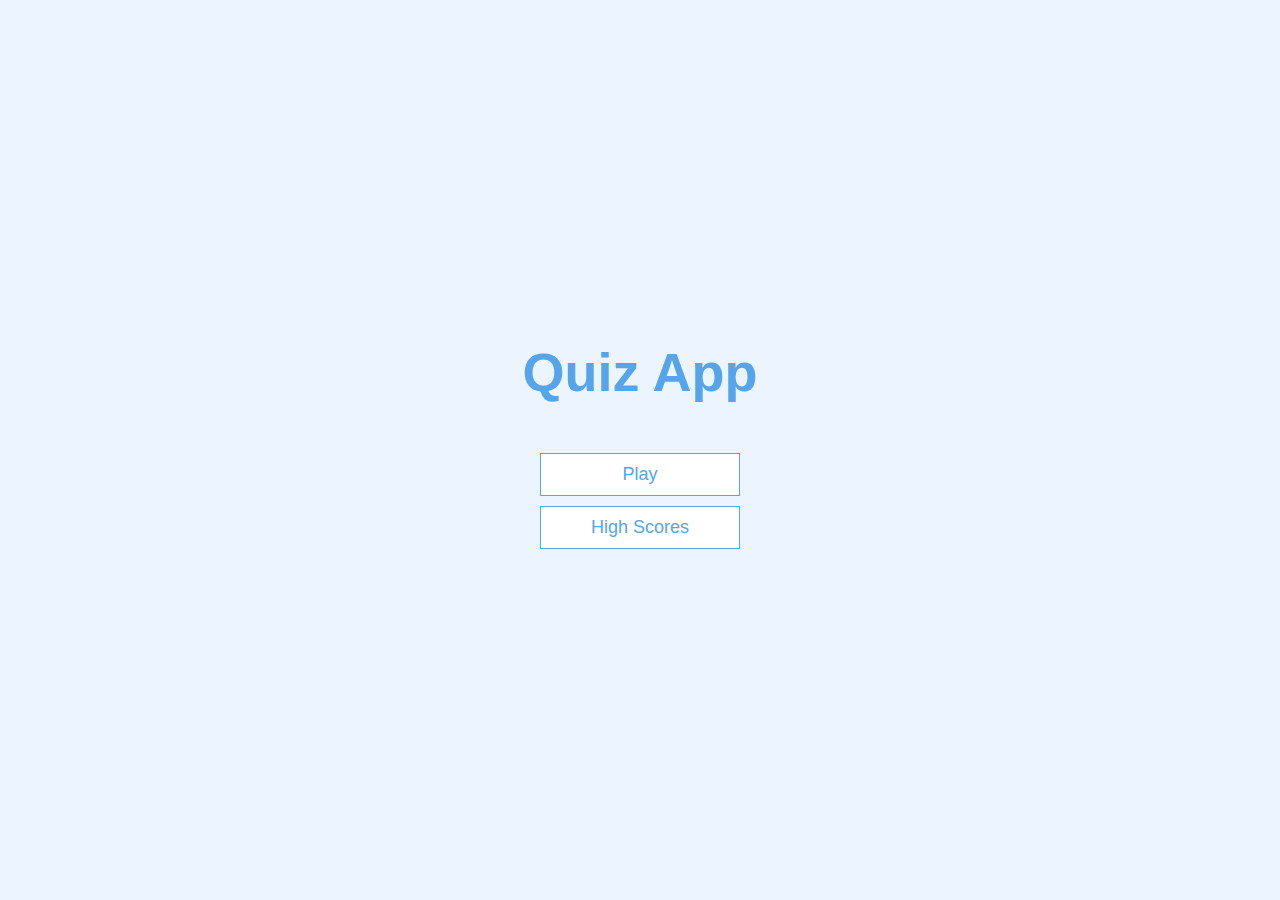
<file: index.html>
<!DOCTYPE html>
<html lang="en">
  <head>
    <meta charset="UTF-8" />
    <meta name="viewport" content="width=device-width, initial-scale=1.0" />
    <meta http-equiv="X-UA-Compatible" content="ie=edge" />
    <title>Quick Quiz</title>
    <link rel="stylesheet" href="app.css" />
  </head>
  <body>
    <div class="container">
      <div id="home" class="flex-center flex-column">
        <h1>Quiz App</h1>
        <a class="btn" href="game.html">Play</a>
        <a class="btn" href="highscores.html">High Scores</a>
      </div>
    </div>
  </body>
</html>
</file>
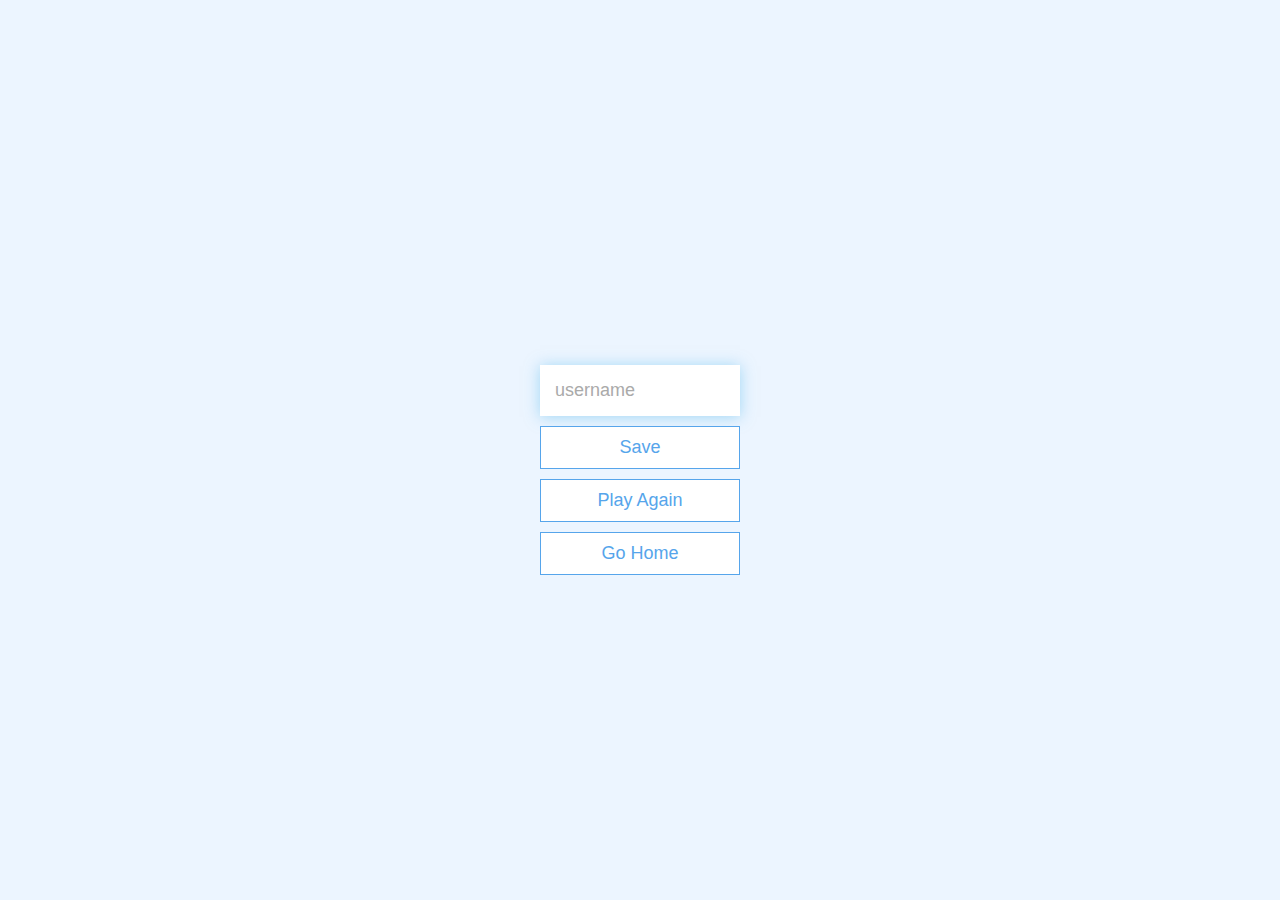
<file: end.html>
<!DOCTYPE html>
<html lang="en">
  <head>
    <meta charset="UTF-8" />
    <meta name="viewport" content="width=device-width, initial-scale=1.0" />
    <meta http-equiv="X-UA-Compatible" content="ie=edge" />
    <title>Congrats!</title>
    <link rel="stylesheet" href="app.css" />
  </head>
  <body>
    <div class="container">
      <div id="end" class="flex-center flex-column">
        <h1 id="finalScore"></h1>
        <form>
          <input
            type="text"
            name="username"
            id="username"
            placeholder="username"
          />
          <button
            type="submit"
            class="btn"
            id="saveScoreBtn"
            onclick="saveHighScore(event)"
            disabled
          >
            Save
          </button>
        </form>
        <a class="btn" href="game.html">Play Again</a>
        <a class="btn" href="/">Go Home</a>
      </div>
    </div>
    <script src="end.js"></script>
  </body>
</html>
</file>
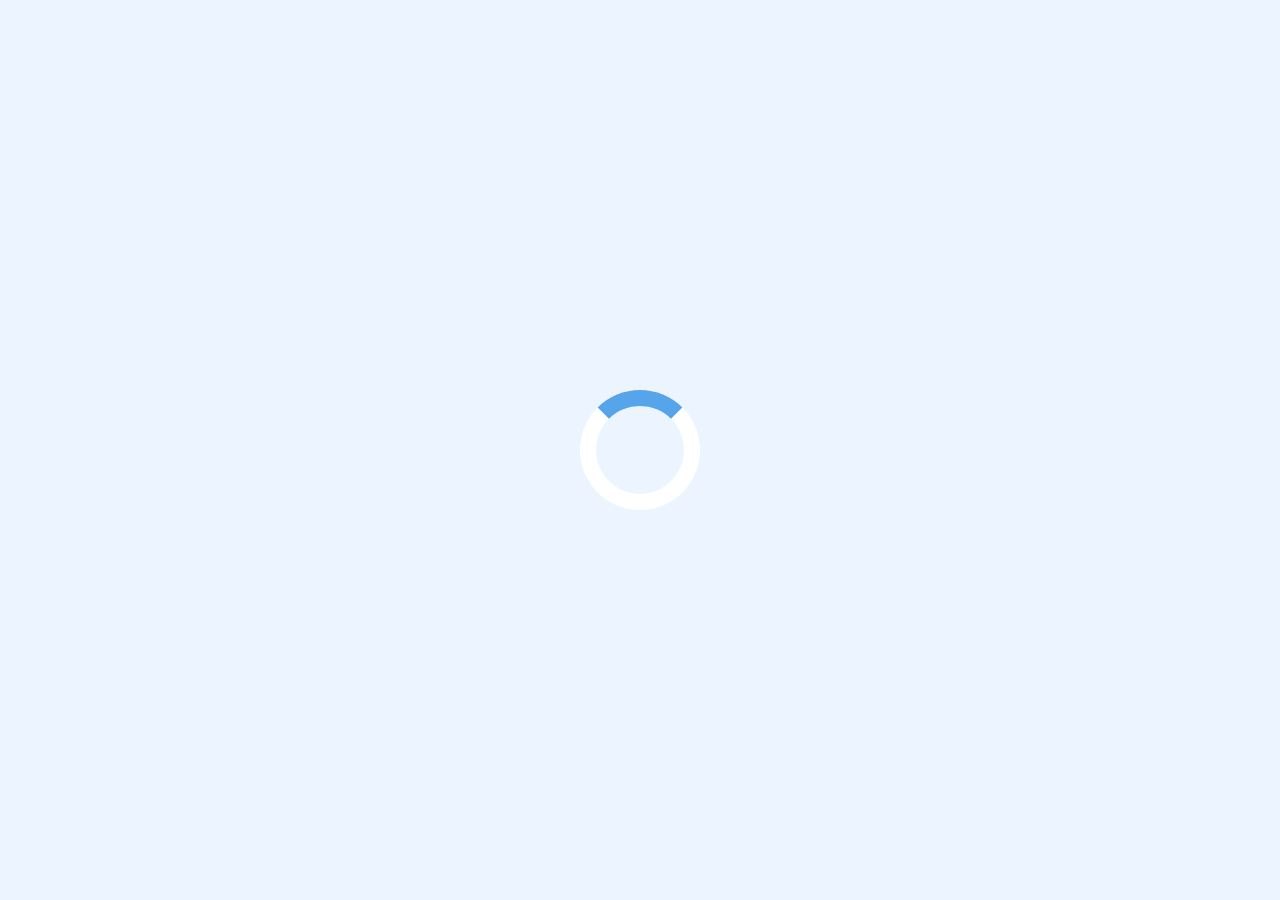
<file: game.html>
<!DOCTYPE html>
<html lang="en">
  <head>
    <meta charset="UTF-8" />
    <meta name="viewport" content="width=device-width, initial-scale=1.0" />
    <meta http-equiv="X-UA-Compatible" content="ie=edge" />
    <title>Quick Quiz - Play</title>
    <link rel="stylesheet" href="app.css" />
    <link rel="stylesheet" href="game.css" />
  </head>
  <body>
    <div class="container">
      <div id="loader"></div>
      <div id="game" class="justify-center flex-column hidden">
        <div id="hud">
          <div id="hud-item">
            <p id="progressText" class="hud-prefix">
              Question
            </p>
            <div id="progressBar">
              <div id="progressBarFull"></div>
            </div>
          </div>
          <div id="hud-item">
            <p class="hud-prefix">
              Score
            </p>
            <h1 class="hud-main-text" id="score">
              0
            </h1>
          </div>
        </div>
        <h2 id="question"></h2>
        <div class="choice-container">
          <p class="choice-prefix">A</p>
          <p class="choice-text" data-number="1"></p>
        </div>
        <div class="choice-container">
          <p class="choice-prefix">B</p>
          <p class="choice-text" data-number="2"></p>
        </div>
        <div class="choice-container">
          <p class="choice-prefix">C</p>
          <p class="choice-text" data-number="3"></p>
        </div>
        <div class="choice-container">
          <p class="choice-prefix">D</p>
          <p class="choice-text" data-number="4"></p>
        </div>
      </div>
    </div>
    <script src="game.js"></script>
  </body>
</html>
</file>
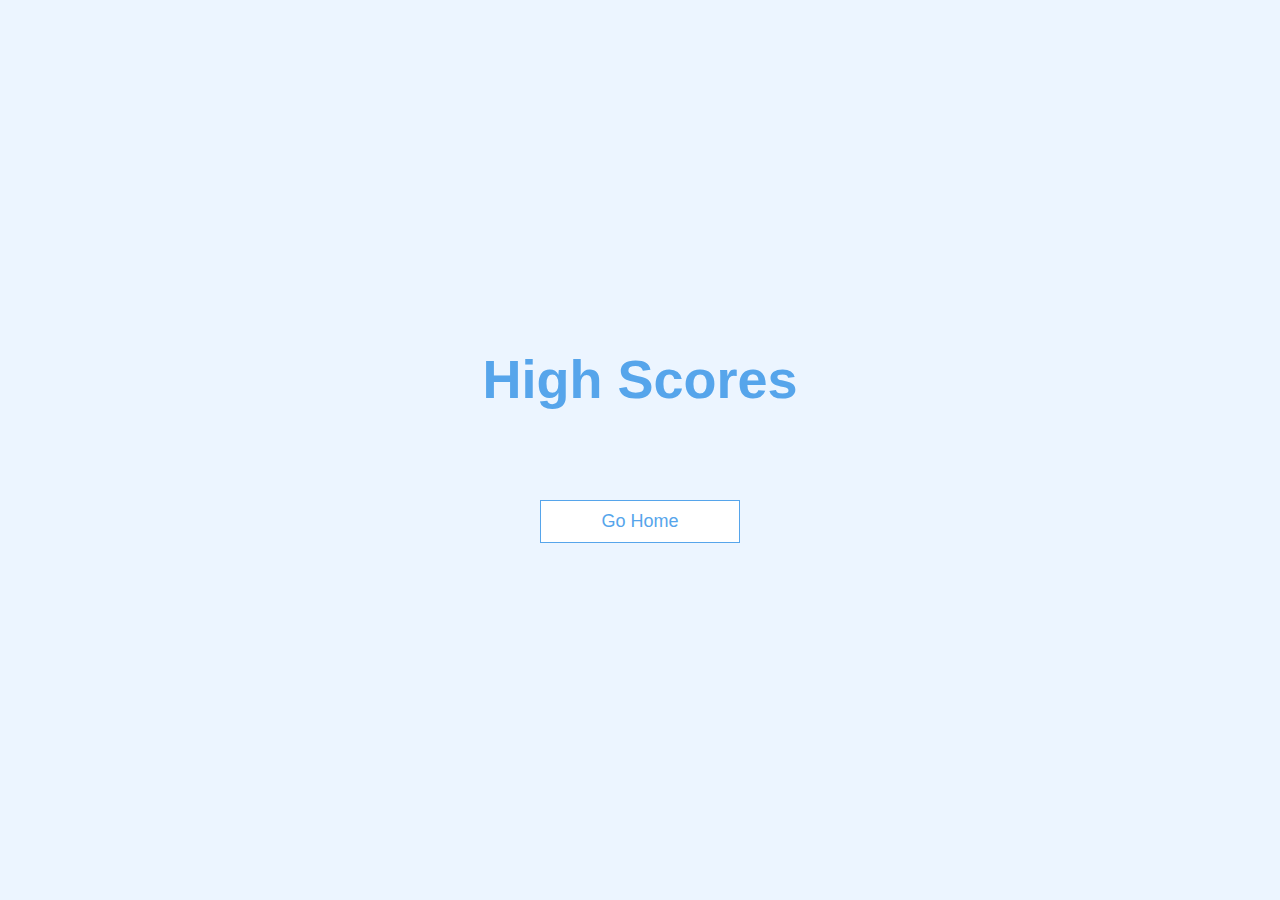
<file: highscores.html>
<!DOCTYPE html>
<html lang="en">
  <head>
    <meta charset="UTF-8" />
    <meta name="viewport" content="width=device-width, initial-scale=1.0" />
    <meta http-equiv="X-UA-Compatible" content="ie=edge" />
    <title>High Scores</title>
    <link rel="stylesheet" href="app.css" />
    <link rel="stylesheet" href="highscores.css" />
  </head>
  <body>
    <div class="container">
      <div id="highScores" class="flex-center flex-column">
        <h1 id="finalScore">High Scores</h1>
        <ul id="highScoresList"></ul>
        <a class="btn" href="/">Go Home</a>
      </div>
    </div>
    <script src="highscores.js"></script>
  </body>
</html>
</file>
<file: app.css>
:root {
  background-color: #ecf5ff;
  font-size: 62.5%;
}

* {
  box-sizing: border-box;
  font-family: Arial, Helvetica, sans-serif;
  margin: 0;
  padding: 0;
  color: #333;
}

h1,
h2,
h3,
h4 {
  margin-bottom: 1rem;
}

h1 {
  font-size: 5.4rem;
  color: #56a5eb;
  margin-bottom: 5rem;
}

h1 > span {
  font-size: 2.4rem;
  font-weight: 500;
}

h2 {
  font-size: 4.2rem;
  margin-bottom: 4rem;
  font-weight: 700;
}

h3 {
  font-size: 2.8rem;
  font-weight: 500;
}

/* UTILITIES */

.container {
  width: 100vw;
  height: 100vh;
  display: flex;
  justify-content: center;
  align-items: center;
  max-width: 80rem;
  margin: 0 auto;
  padding: 2rem;
}

.container > * {
  width: 100%;
}

.flex-column {
  display: flex;
  flex-direction: column;
}

.flex-center {
  justify-content: center;
  align-items: center;
}

.justify-center {
  justify-content: center;
}

.text-center {
  text-align: center;
}

.hidden {
  display: none;
}

/* BUTTONS */
.btn {
  font-size: 1.8rem;
  padding: 1rem 0;
  width: 20rem;
  text-align: center;
  border: 0.1rem solid #56a5eb;
  margin-bottom: 1rem;
  text-decoration: none;
  color: #56a5eb;
  background-color: white;
}

.btn:hover {
  cursor: pointer;
  box-shadow: 0 0.4rem 1.4rem 0 rgba(86, 185, 235, 0.5);
  transform: translateY(-0.1rem);
  transition: transform 150ms;
}

.btn[disabled]:hover {
  cursor: not-allowed;
  box-shadow: none;
  transform: none;
}

/* FORMS */
form {
  width: 100%;
  display: flex;
  flex-direction: column;
  align-items: center;
}

input {
  margin-bottom: 1rem;
  width: 20rem;
  padding: 1.5rem;
  font-size: 1.8rem;
  border: none;
  box-shadow: 0 0.1rem 1.4rem 0 rgba(86, 185, 235, 0.5);
}

input::placeholder {
  color: #aaa;
}
</file>
<file: game.css>
.choice-container {
  display: flex;
  margin-bottom: 0.5rem;
  width: 100%;
  font-size: 1.8rem;
  border: 0.1rem solid rgb(86, 165, 235, 0.25);
  background-color: white;
}

.choice-container:hover {
  cursor: pointer;
  box-shadow: 0 0.4rem 1.4rem 0 rgba(86, 185, 235, 0.5);
  transform: translateY(-0.1rem);
  transition: transform 150ms;
}

.choice-prefix {
  padding: 1.5rem 2.5rem;
  background-color: #56a5eb;
  color: white;
}

.choice-text {
  padding: 1.5rem;
  width: 100%;
}

.correct {
  background-color: #28a745;
}

.incorrect {
  background-color: #dc3545;
}

/* HUD */

#hud {
  display: flex;
  justify-content: space-between;
}

.hud-prefix {
  text-align: center;
  font-size: 2rem;
}

.hud-main-text {
  text-align: center;
}

#progressBar {
  width: 20rem;
  height: 4rem;
  border: 0.3rem solid #56a5eb;
  margin-top: 1.5rem;
}

#progressBarFull {
  height: 3.4rem;
  background-color: #56a5eb;
  width: 0%;
}

/* LOADER */
#loader {
  border: 1.6rem solid white;
  border-radius: 50%;
  border-top: 1.6rem solid #56a5eb;
  width: 12rem;
  height: 12rem;
  animation: spin 2s linear infinite;
}

@keyframes spin {
  0% {
    transform: rotate(0deg);
  }
  100% {
    transform: rotate(360deg);
  }
}
</file>
<file: highscores.css>
#highScoresList {
  list-style: none;
  padding-left: 0;
  margin-bottom: 4rem;
}

.high-score {
  font-size: 2.8rem;
  margin-bottom: 0.5rem;
}

.high-score:hover {
  transform: scale(1.025);
}
</file>
